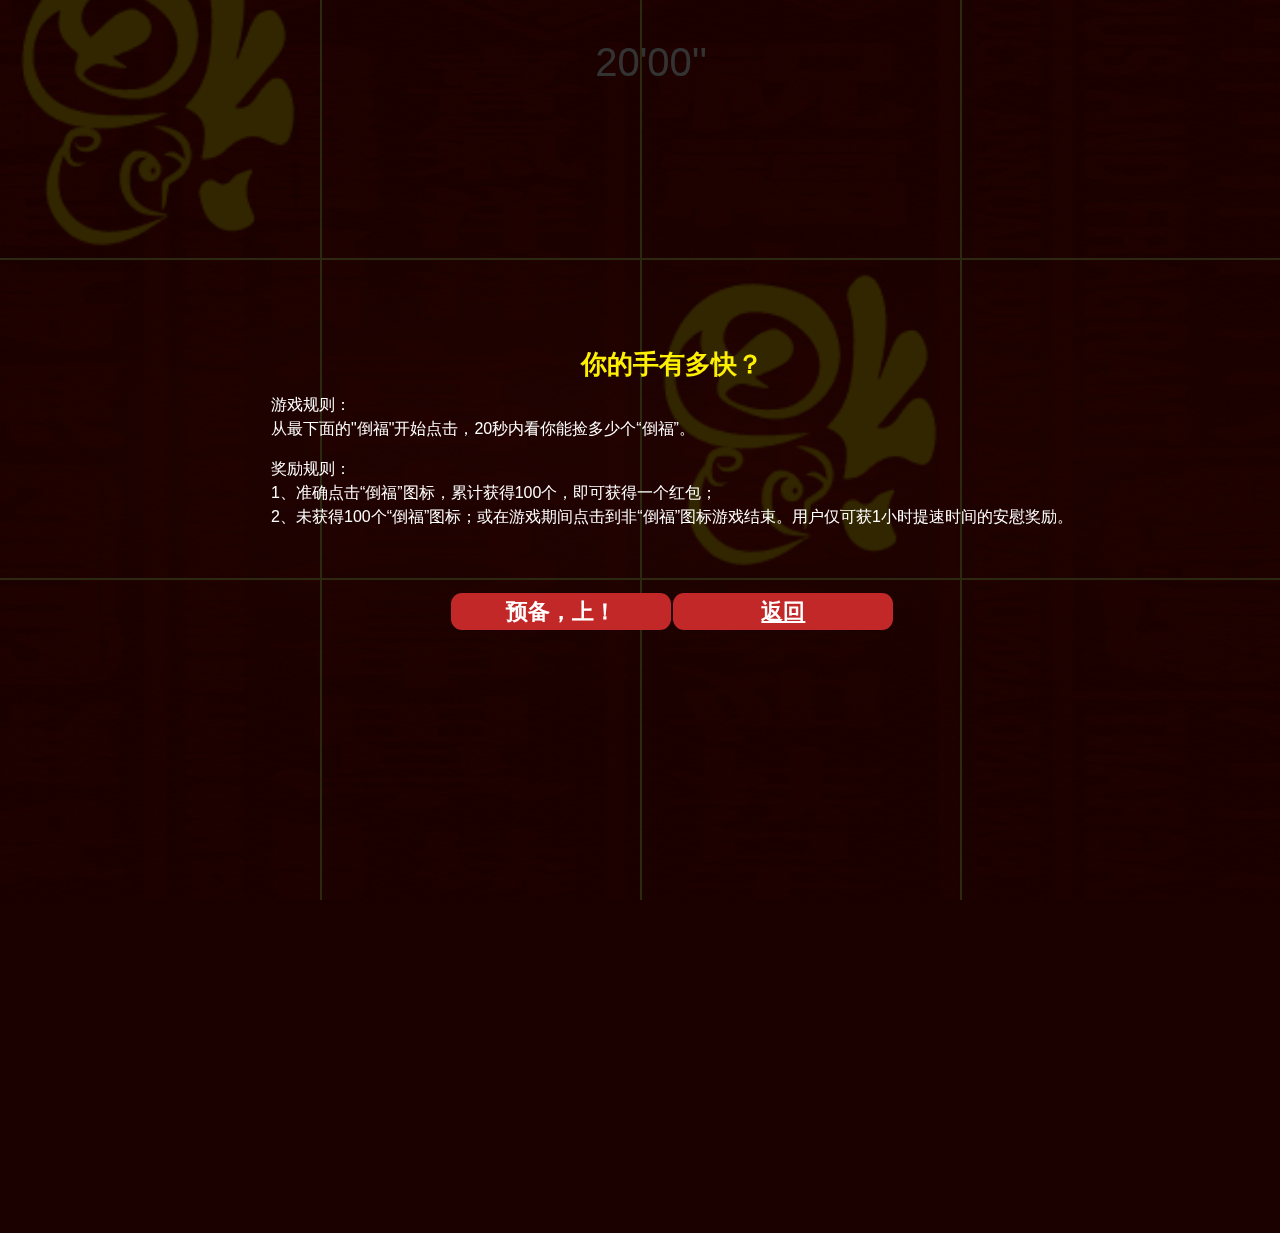
<file: ActAppSpringRedWeb/WebContent/game/index.html>
<!DOCTYPE html>
<html class="no-js">
<head>
    <title>抢倒福</title>
    <meta charset="utf-8"/>
	<meta name="viewport" content="initial-scale=1, user-scalable=no, minimum-scale=1.0, maximum-scale=1.0, width=device-width,target-densitydpi=device-dpi"/>
    <script type="text/javascript" src="jquery.min.js"></script>
    <script type="text/javascript" src="../js/common.js"></script>
     <script type="text/javascript">     /*  var uid="500000080";     var devId="d8a752b953d5a320e974c63479243d5e6f880db0";     var token_url="abcdefg";*/              var uid="",devId="";     var token=NativeObj.getToken();     var obj = eval("("+token+")");     var token_url="";     if(obj){    	 uid=obj.uid;    	 token_url="uid="+uid+"&token="+obj.token;     	 devId=obj.devId;     }     if(uid==""||uid==0){     	NativeObj.open("login")//登录     }     
     var param;
	    (function ($) {
	        $.getUrlParam = function (name) {
	            var reg = new RegExp("(^|&)" + name + "=([^&]*)(&|$)");
	            var r = window.location.search.substr(1).match(reg);
	            if (r != null) return unescape(r[2]); return null;
	        }
	    })(jQuery);
	   // var lanId=$.getUrlParam("lanId");
	   //	var uId=$.getUrlParam("uId")
	   	var phone=$.getUrlParam("phone")
	   	
		function backIndexPgae(){
			window.location.replace("../index.jsp");
		}
    </script>
     <script type="text/javascript" src="../js/game.js"></script>
    <script type="text/javascript">
  // window.onload=function(){
   var i = new Date().getTime() % 5;

		document.write('<script type="text/javascript" src="createjs.js"><\/script>');

		var isDesktop = navigator['userAgent'].match(/(ipad|iphone|ipod|android|windows phone)/i) ? false : true;
    	var fontunit        = isDesktop ? 10 : ((window.innerWidth>window.innerHeight?window.innerHeight:window.innerWidth)/320)*10;
    	document.write('<style type="text/css">'+
    		'html,body {font-size:'+(fontunit<30?fontunit:'30')+'px;}'+
    		(isDesktop?'#welcome,#GameTimeLayer,#GameLayerBG,#GameScoreLayer.SHADE{position: absolute;}':
    		'#welcome,#GameTimeLayer,#GameLayerBG,#GameScoreLayer.SHADE{position:fixed;}@media screen and (orientation:landscape) {#landscape {display: box; display: -webkit-box; display: -moz-box; display: -ms-flexbox;}}')+
    		'</style>');
		//}
		
		$(function(){			
			$(".close").click(function(){
				$(".game_star,#welcome").show();
				$("#GameScoreLayer").css({"visibility":"hidden"});
				replayBtn()
			})
		})
    </script>
    <style type="text/css">
    body {font-family: "Helvetica Neue", Helvetica, STHeiTi, sans-serif; margin: 0; padding: 0; background:url(share_bg.jpg) repeat left top;}
    .loading {background-image: url("download.gif");
    	background-repeat: no-repeat;
    	background-position: center center;
    	background-size: auto 60%; 
	}
    .SHADE {top: 0; left:0; width:100%; height: 100%; bottom:0; z-index: 11;}
    .BOX-V {box-orient: vertical;-webkit-box-orient: vertical; -moz-box-orient: vertical;-ms-flex-direction:column;}
	.BOX-D {box-align: end; box-pack: center -webkit-box-align: end; -webkit-box-pack: center; -ms-flex-align:end; -ms-flex-pack:center;}
	.BOX-M {box-align: center;box-pack: center; -webkit-box-align: center; -webkit-box-pack: center; -ms-flex-align:center; -ms-flex-pack:center;}
	.BOX-S {display:block; box-flex:1; -webkit-box-flex:1; -moz-box-flex:1;-ms-flex:1;}
	.BOX   ,.BOX-V,.BOX-D,.BOX-M, .FOOTER{display: box; display: -webkit-box; display: -moz-box; display: -ms-flexbox;}
	.BBOX  ,.BOX,.APP-STAGE,.INSET-STAGE,.STAGE,.PAGE-STAGE,.PAGE,.PAGE-BOX,.INSET-PAGE,.FOOTER{box-sizing:border-box; -webkit-box-sizing:border-box; -moz-box-sizing:border-box;}

    #welcome { background-color:rgba(0,0,0,.8); text-align: center; font-weight: bold; padding-bottom:26%;}
    .welcome-bg {position:absolute;top:0;left:0;right:0;bottom:0; background-size:100% 100%; opacity: .4;}
    #GameTimeLayer {top:1em; left: 0; width:100%; text-align: center; color:#fff; font-size: 4em; }
    #GameLayerBG {top:0;left:0;right:0;bottom:0; background:url(game_bg.jpg) no-repeat left top; background-size:100% 100%; overflow:hidden;}
    .GameLayer {position:absolute;bottom:0;left:0;}
    .block {position:absolute;border-top:2px solid #e2cd56; background-repeat: no-repeat; background-position: center;}
    .t1,.t2,.t3,.t4,.t5 { background-size:auto 100%;background-image:url(640.png);}
    .tt1,.tt2,.tt3,.tt4,.tt5 { background-size:auto 86%;}
    .bl {border-left:2px solid #e2cd56;}
    @-ms-keyframes flash {
    	0% { opacity: 1; }
    	50% { opacity: 0; }
    	100% { opacity: 1; }
    }
    @-webkit-keyframes flash {
    	0% { opacity: 1; } 
    	50% { opacity: 0; }
    	100% { opacity: 1; }
    }
  	.flash {-webkit-animation: flash .2s 3;animation: flash .2s 3;}
    .bad {background-color: #fff331; -webkit-animation: flash .2s 3;animation: flash .2s 3;}
    *{-webkit-tap-highlight-color: rgba(0,0,0,0);-ms-tap-highlight-color: rgba(0,0,0,0); tap-highlight-color: rgba(0,0,0,0); -ms-user-select: none;}
    #GameScoreLayer { font-size:1.8em;  color:#fff; text-align: center;  background:url(../images/pop_bg.png) repeat left top; }
    .bgc1 { background:url(share_bg.jpg) ;}
    .bgc2 { background:url(share_bg.jpg) ;}
    .bgc3 { background:url(share_bg.jpg) ;}
    .bgc4 { background:url(share_bg.jpg);}
    .bgc5 { background:url(share_bg.jpg) ;}

    .share-icon {width:1.7em; background-repeat:no-repeat; background-size: auto 100%;}	
    #GameScoreLayer-btn .btn,#GameScoreLayer-share .btn { width:80%; margin:0 auto; text-align: center;font-size:1.1em; background-color:#f2d743; height:2em; line-height:2em; color:#820800; border-radius:0.5em; }

    .btn:active {opacity: 0.2;}
    #landscape {display: none;}
.txt_pop{ background:url(../images/txt_pop.png) no-repeat left top; background-size:100% 100%; padding:8% 8% 7% 8%; text-align:center; position:relative; box-sizing:border-box;}
	#GameScoreLayer-bast{ color:#200a00; line-height:1.8em; padding-top:3%;}
	#GameScoreLayer-text{ text-align:left; width:96%; margin:0 auto; font-size:1em; font-weight:normal; margin-top:20%;}
	#GameScoreBast-text{ text-align:left; width:96%; margin:0 auto; font-size:0.85em;}
	#gameBody {position: relative; width: 100%; margin: 0 auto; height: 100%; background:url(game_bg.jpg) no-repeat left top; background-size:100% 100%;}
.col_f30{ color:#ff3300;}
.btn_back{display:inline-block; margin:0 auto; width:10em; height:1.7em; line-height:1.7em; font-size:2.2em; color:#fff; border-radius:0.5em; background:#c22828; margin-top:6%;}

.btn_close{ position:absolute; right:0%; top:-15%; width:10%;}
.pop_body{ position:absolute; left:4%; width:92%; top:50%;}

.pic_red{ display:inline-block; width:50%; margin-top:5%;}
.red_txt{ display:none; text-align:center; padding:5% 0; color:#200a00;}

.btn_sure_01{ display:inline-block; width:52%; margin-top:8%;}
    </style>

</head>

<body onLoad="init()">	
	<script type="text/javascript">
	window.shareData = {
	       // "imgUrl": "",
//	        "timeLineLink": "http://www.wenzhangku.com/weixin/xiaopingguo/",
//	        "tTitle": "我是你的小呀元宝！",
//	        "tContent": "我是你的小呀元宝,怎么爱你都不嫌多！"
	    };
		
		function popMarginTop(){		
			$("#GameScoreLayer .pop_body").each(function(index, element) {
				var pHeight=$("#GameScoreLayer .pop_body").height();
				$("#GameScoreLayer .pop_body").css({"margin-top":"-"+pHeight/2+"px"});
			});
		}	
	
	
	if (isDesktop)
		document.write('<div id="gameBody">');

	var body, blockSize, GameLayer = [], GameLayerBG, touchArea = [], GameTimeLayer;
	var transform, transitionDuration;

	function init (argument) {
		showWelcomeLayer();
		body = document.getElementById('gameBody') || document.body;
		body.style.height = window.innerHeight+'px';
		transform = typeof(body.style.webkitTransform) != 'undefined' ? 'webkitTransform' : (typeof(body.style.msTransform) != 'undefined'?'msTransform':'transform');
		transitionDuration = transform.replace(/ransform/g, 'ransitionDuration');

		GameTimeLayer = document.getElementById('GameTimeLayer');
		GameLayer.push( document.getElementById('GameLayer1') );
		GameLayer[0].children = GameLayer[0].querySelectorAll('div');
		GameLayer.push( document.getElementById( 'GameLayer2' ) );
		GameLayer[1].children = GameLayer[1].querySelectorAll('div');
		GameLayerBG = document.getElementById( 'GameLayerBG' );
		if( GameLayerBG.ontouchstart === null ){
			GameLayerBG.ontouchstart = gameTapEvent;
		}else{
			GameLayerBG.onmousedown = gameTapEvent;
			document.getElementById('landscape-text').innerHTML = '点我开始玩耍';
			document.getElementById('landscape').onclick = winOpen;
		}
		gameInit();  //游戏声音
		window.addEventListener('resize', refreshSize, false);

		var rtnMsg = "true";	
				
		setTimeout(function(){
			if(rtnMsg == 'false'){
				var btn = document.getElementById('ready-btn');
				btn.className = 'btn';
				btn.innerHTML = '您今天已经吃太多苹果啦，请明天继续！' 			
			}else{
				var btn = document.getElementById('ready-btn');
				btn.className = 'btn';
				btn.innerHTML = ' 预备，上！'
				btn.style.backgroundColor = '#c22828';
				btn.onclick = function(){
					//closeWelcomeLayer();					PostDataJson("../PlayServlet?funName=initUserTimes", {"uId":uid,"phone":phone,"district":""}, function(data){						if(data.v<=0){							//alert("您的挑战次数已经用完");							btn.innerHTML = ' 挑战次数已用完'							//closeWelcomeLayer();						}else{							closeWelcomeLayer();						}					});
				} 					
			}
		}, 500);
	}
	function winOpen() {
		window.open(location.href+'?r='+Math.random(), 'nWin', 'height=500,width=320,toolbar=no,menubar=no,scrollbars=no');
		var opened=window.open('about:blank','_self'); opened.opener=null; opened.close();
	}
	var refreshSizeTime;
	function refreshSize(){
		clearTimeout(refreshSizeTime);
		refreshSizeTime = setTimeout(_refreshSize, 200);
	}
	function _refreshSize(){
		countBlockSize();
		for( var i=0; i<GameLayer.length; i++ ){
			var box = GameLayer[i];
			for( var j=0; j<box.children.length; j++){
				var r = box.children[j],
					rstyle = r.style;
				rstyle.left = (j%4)*blockSize+'px';
				rstyle.bottom = Math.floor(j/4)*blockSize+'px';
				rstyle.width = blockSize+'px';
				rstyle.height = blockSize+'px';
			}
		}
		var f, a;
		if( GameLayer[0].y > GameLayer[1].y ){
			f = GameLayer[0];
			a = GameLayer[1];
		}else{
			f = GameLayer[1];
			a = GameLayer[0];
		}
		var y = ((_gameBBListIndex)%10)*blockSize;
		f.y = y;
		f.style[transform] = 'translate3D(0,'+f.y+'px,0)';

		a.y = -blockSize*Math.floor(f.children.length/4)+y;
		a.style[transform] = 'translate3D(0,'+a.y+'px,0)';

	}
	function countBlockSize(){
		blockSize = body.offsetWidth/4;
		body.style.height = window.innerHeight+'px';
		GameLayerBG.style.height = window.innerHeight+'px';
		touchArea[0] = window.innerHeight-blockSize*0;
		touchArea[1] = window.innerHeight-blockSize*3;
	}
	var _gameBBList = [], _gameBBListIndex = 0, _gameOver = false, _gameStart = false, _gameTime, _gameTimeNum, _gameScore;
	//游戏声音
	function gameInit(){
        createjs.Sound.registerSound( {src:"1.mp3", id:"err"} );
        createjs.Sound.registerSound( {src:"2.mp3", id:"end"} );
        createjs.Sound.registerSound( {src:"3.mp3", id:"tap"} );
		gameRestart();
	}
	function gameRestart(){
		console.log('gameRestart');
		_gameBBList = [];
		_gameBBListIndex = 0;
		_gameScore = 0;
		_gameOver = false;
		_gameStart = false;
		_gameTimeNum = 2000;
		GameTimeLayer.innerHTML = creatTimeText(_gameTimeNum);
		countBlockSize();
		refreshGameLayer(GameLayer[0]);
		refreshGameLayer(GameLayer[1], 1);
	}
	function gameStart(){
		_gameStart = true;
		_gameTime = setInterval(gameTime, 10);
	}
	//游戏结束
	function gameOver(){
		_gameOver = true;
		clearInterval(_gameTime);
		setTimeout(function(){
			GameLayerBG.className = '';
			showGameScoreLayer();			
		}, 1500);
	}
	function gameTime(){
		_gameTimeNum --;
		if( _gameTimeNum <= 0){
			GameTimeLayer.innerHTML = '&nbsp;&nbsp;&nbsp;&nbsp;时间到！';
			gameOver();
			GameLayerBG.className += ' flash';
			createjs.Sound.play("end");
		}else{
			GameTimeLayer.innerHTML = creatTimeText(_gameTimeNum);
		}
	}
	function creatTimeText( n ){
		var text = (100000+n+'').substr(-4,4);
		text = '&nbsp;&nbsp;'+text.substr(0,2)+"'"+text.substr(2)+"''"
		return text;
	}
	var _ttreg = / t{1,2}(\d+)/, _clearttClsReg = / t{1,2}\d+| bad/;
	function refreshGameLayer( box, loop, offset ){
		var i = Math.floor(Math.random()*1000)%4+(loop?0:4);
		for( var j=0; j<box.children.length; j++){
			var r = box.children[j],
				rstyle = r.style;
			rstyle.left = (j%4)*blockSize+'px';
			rstyle.bottom = Math.floor(j/4)*blockSize+'px';
			rstyle.width = blockSize+'px';
			rstyle.height = blockSize+'px';
			r.className = r.className.replace(_clearttClsReg, '');
			if( i == j ){
				_gameBBList.push( {cell:i%4, id:r.id} );
				r.className += ' t'+(Math.floor(Math.random()*1000)%5+1);
				r.notEmpty = true;
				i = ( Math.floor(j/4)+1)*4+Math.floor(Math.random()*1000 )%4;
			}else{
				r.notEmpty = false;
			}
		}
		if( loop ){
			box.style.webkitTransitionDuration = '0ms';
			box.style.display          = 'none';
			box.y                      = -blockSize*(Math.floor(box.children.length/4)+(offset||0))*loop;
			setTimeout(function(){
				box.style[transform] = 'translate3D(0,'+box.y+'px,0)';
				setTimeout( function(){
					box.style.display     = 'block';
				}, 100 );
			}, 200 );
		} else {
			box.y = 0;
			box.style[transform] = 'translate3D(0,'+box.y+'px,0)';
		}
		box.style[transitionDuration] = '150ms';
	}
	function gameLayerMoveNextRow(){
		for(var i=0; i<GameLayer.length; i++){
			var g = GameLayer[i];
			g.y += blockSize;
			if( g.y > blockSize*(Math.floor(g.children.length/4)) ){
				refreshGameLayer(g, 1, -1);
			}else{
				g.style[transform] = 'translate3D(0,'+g.y+'px,0)';
			}
		}
	}
	function gameTapEvent(e){
		if (_gameOver) {
			return false;
		}
		var tar = e.target;
		var y = e.clientY || e.targetTouches[0].clientY,
			x = (e.clientX || e.targetTouches[0].clientX)-body.offsetLeft,
			p = _gameBBList[_gameBBListIndex];
		if ( y > touchArea[0] || y < touchArea[1] ) {
			return false;
		}
		if( (p.id==tar.id&&tar.notEmpty) || (p.cell==0&&x<blockSize) || (p.cell==1&&x>blockSize&&x<2*blockSize) || (p.cell==2&&x>2*blockSize&&x<3*blockSize) || (p.cell==3&&x>3*blockSize) ){
			if( !_gameStart ){
				gameStart();
			}
        	createjs.Sound.play("tap");
			tar = document.getElementById(p.id);
			tar.className = tar.className.replace(_ttreg, ' tt$1');
			_gameBBListIndex++;
			_gameScore ++; 
			gameLayerMoveNextRow();
		}else if( _gameStart && !tar.notEmpty ){
			createjs.Sound.play("err");
			gameOver();
			tar.className += ' bad';
		}
		return false;
	}
	function createGameLayer(){
		var html = '<div id="GameLayerBG">';
		for(var i=1; i<=2; i++){
			var id = 'GameLayer'+i;
			html += '<div id="'+id+'" class="GameLayer">';
			for(var j=0; j<10; j++ ){
				for(var k=0; k<4; k++){
					html += '<div id="'+id+'-'+(k+j*4)+'" num="'+(k+j*4)+'" class="block'+(k?' bl':'')+'"></div>';
				}
			}
			html += '</div>';
		}
		html += '</div>';

		html += '<div id="GameTimeLayer"></div>';

		return html;
	}
	function closeWelcomeLayer(){
		var l = document.getElementById('welcome');
		l.style.display = 'none';
	}
	function showWelcomeLayer(){
		var l = document.getElementById('welcome');
		l.style.display = 'block';
	}		function showFialMsg(){		var l = document.getElementById('fail');		l.style.display = 'block';	}
	//游戏结果弹窗
	function showGameScoreLayer(){
		
		var l = document.getElementById('GameScoreLayer');
		var c = document.getElementById(_gameBBList[_gameBBListIndex-1].id).className.match(_ttreg)[1];
		l.className = l.className.replace(/bgc\d/, 'bgc'+c);
		
		var bast = cookie('bast-score');
		if( !bast || _gameScore > bast ){
			bast = _gameScore;
			cookie('bast-score', bast, 100);
		}
		if(_gameScore>100){				
			document.getElementById('GameScoreLayer-bast').innerHTML = '恭喜您！抢到<span class="col_f30">'+_gameScore+'</span>个“福”，获得一个红包，快打开看是什么奖品吧！';			$("#closea").hide();
			$(".pic_red").show();
		}else{
			document.getElementById('GameScoreLayer-bast').innerHTML = '<p style="padding:5% 0">很遗憾！您只抢到<span class="col_f30">'+_gameScore+'个</span>“福”，红包与您擦肩而过！没关系！<br/>小沃已为您送上1小时提速时间的安慰奖！</p>';
			$(".pic_red").hide();
			//发送安慰奖
			getJionGift();
		}
		
		l.style.visibility = 'visible';
		window.shareData.tTitle = '一共捡了'+_gameScore+'个元宝，这是要完美逆袭的节奏吗？赶紧通知小伙伴一起来捡元宝吧！'
		
		popMarginTop();
		$(".pic_red").click(function(){
			getGift();
			$(".red_txt").show();
			$(".GameScoreText").hide();
		}); 
	}
	
	
	function hideGameScoreLayer(){
		var l = document.getElementById('GameScoreLayer');
		l.style.display = 'none';
	}
	function replayBtn(){
		gameRestart();
		hideGameScoreLayer();
	}
	function backBtn(){
		gameRestart();
		hideGameScoreLayer();
		showWelcomeLayer();
	}
	
	
	function toStr(obj) {
		if ( typeof obj == 'object' ) {
			return JSON.stringify(obj);
		} else {
			return obj;
		}
		return '';
	}
	function cookie(name, value, time) {
		if (name) {
			if (value) {
				if (time) {
					var date = new Date();
					date.setTime(date.getTime() + 864e5 * time), time = date.toGMTString();
				}
				return document.cookie = name + "=" + escape(toStr(value)) + (time ? "; expires=" + time + (arguments[3] ? "; domain=" + arguments[3] + (arguments[4] ? "; path=" + arguments[4] + (arguments[5] ? "; secure" : "") : "") : "") : ""), !0;
			}
			return value = document.cookie.match("(?:^|;)\\s*" + name.replace(/([-.*+?^${}()|[\]\/\\])/g, "\\$1") + "=([^;]*)"), value = value && "string" == typeof value[1] ? unescape(value[1]) : !1, (/^(\{|\[).+\}|\]$/.test(value) || /^[0-9]+$/g.test(value)) && eval("value=" + value), value;
		}
		var data = {};
		value = document.cookie.replace(/\s/g, "").split(";");
		for (var i = 0; value.length > i; i++) name = value[i].split("="), name[1] && (data[name[0]] = unescape(name[1]));
		return data;
	}
	document.write(createGameLayer());	

	document.addEventListener('WeixinJSBridgeReady', function onBridgeReady() {
	    
	    WeixinJSBridge.on('menu:share:appmessage', function(argv) {
	        WeixinJSBridge.invoke('sendAppMessage', {
	            "img_url": window.shareData.imgUrl,
	            "link": window.shareData.timeLineLink,
	            "desc": window.shareData.tContent,
	            "title": window.shareData.tTitle
	        }, function(res) {
	        	document.location.href = mebtnopenurl;
	        })
	    });

	    WeixinJSBridge.on('menu:share:timeline', function(argv) {
	        WeixinJSBridge.invoke('shareTimeline', {
	            "img_url": window.shareData.imgUrl,
	            "img_width": "640",
	            "img_height": "640",
	            "link": window.shareData.timeLineLink,
	            "desc": window.shareData.tContent,
	            "title": window.shareData.tTitle
	        }, function(res) {
	        	document.location.href = mebtnopenurl;
	        });
	    });
	}, false);
	
</script>

	<div id="GameScoreLayer" class="BBOX SHADE bgc1" style="visibility:hidden; ">
        <div class="pop_body">
            <div class="txt_pop">
            <a id="closea" href="javascript:void(0);" onclick="backIndexPgae()" class="btn_close"><img src="../images/btn_close.png" width="100%"></a>          		
                <div class="GameScoreText">
                    <div id="GameScoreLayer-bast"></div>
                    <a href="javascript:void(0)" class="pic_red"><img src="../images/pic_red.jpg" width="100%"></a>
                </div>
                <!--未得到红包显示-->
                <!--<div id="GameScoreLayer-bast">
                    <p style="padding:5% 0">很遗憾！您只抢到<span class="col_f30">XX个</span>“福”，红包与您擦肩而过！没关系！</p>
                    小沃已为您送上1小时提速时间的安慰奖！
                </div>-->
                
                 <div id="red_txt" class="red_txt" >
                    <!-- 恭喜您获<span class="col_f30">100分钟</span>提速时间
                    <a href="../index.jsp" class="btn_sure_01"><img src="../images/btn_sure.png" width="100%"></a> -->
                </div>
            </div>
        </div>
	</div>

	<div id="welcome" class="SHADE BOX-M" >
    	<div class="welcome-bg FILL"></div>
        <div class="FILL BOX-M game_star" style="position:absolute;top:0;left:0;right:0;bottom:0;z-index:5;">            
            <div style="margin:-20% 4% 0 9%;" >            		
                <div style="font-size:2.6em; color:#FEF002;">你的手有多快？</div><br/>
                <div style="font-size:1.6em; color:#fff; line-height:1.5em; text-align:left; font-weight:normal;">游戏规则：<br>
        从最下面的"倒福"开始点击，20秒内看你能捡多少个“倒福”。<p >奖励规则：<br>
        1、准确点击“倒福”图标，累计获得100个，即可获得一个红包；<br>
        2、未获得100个“倒福”图标；或在游戏期间点击到非“倒福”图标游戏结束。用户仅可获1小时提速时间的安慰奖励。</p></div>
                <div id="ready-btn" class="btn loading" style="display:inline-block; margin:0 auto; width:10em; height:1.7em; line-height:1.7em; font-size:2.2em; color:#fff; border-radius:0.5em; margin-top:3%"></div>			
            <a href="javascript:void(0);" onclick="backIndexPgae()" class="btn_back" >返回</a>	            
        </div>			 
        </div>
    </div>		<div id="fail" style="display:none;" >      	<span class="col_f30">您的挑战次数已经用完</span>         <a onclick="window.location.replace('index.jsp')" class="btn_sure_01"><img src="../images/btn_sure.png" width="100%"></a>     </div>	

	<div id="landscape" class="SHADE BOX-M" style="background:rgba(0,0,0,.9);">
		<div class="welcome-bg FILL"></div> 
		<div id="landscape-text" style="color:#fff;font-size:3em;">请竖屏玩耍</div>
	</div>
	
<script type="text/javascript">
	if (isDesktop)          
		document.write('</div>');
</script>
</body>
</html>
</file>
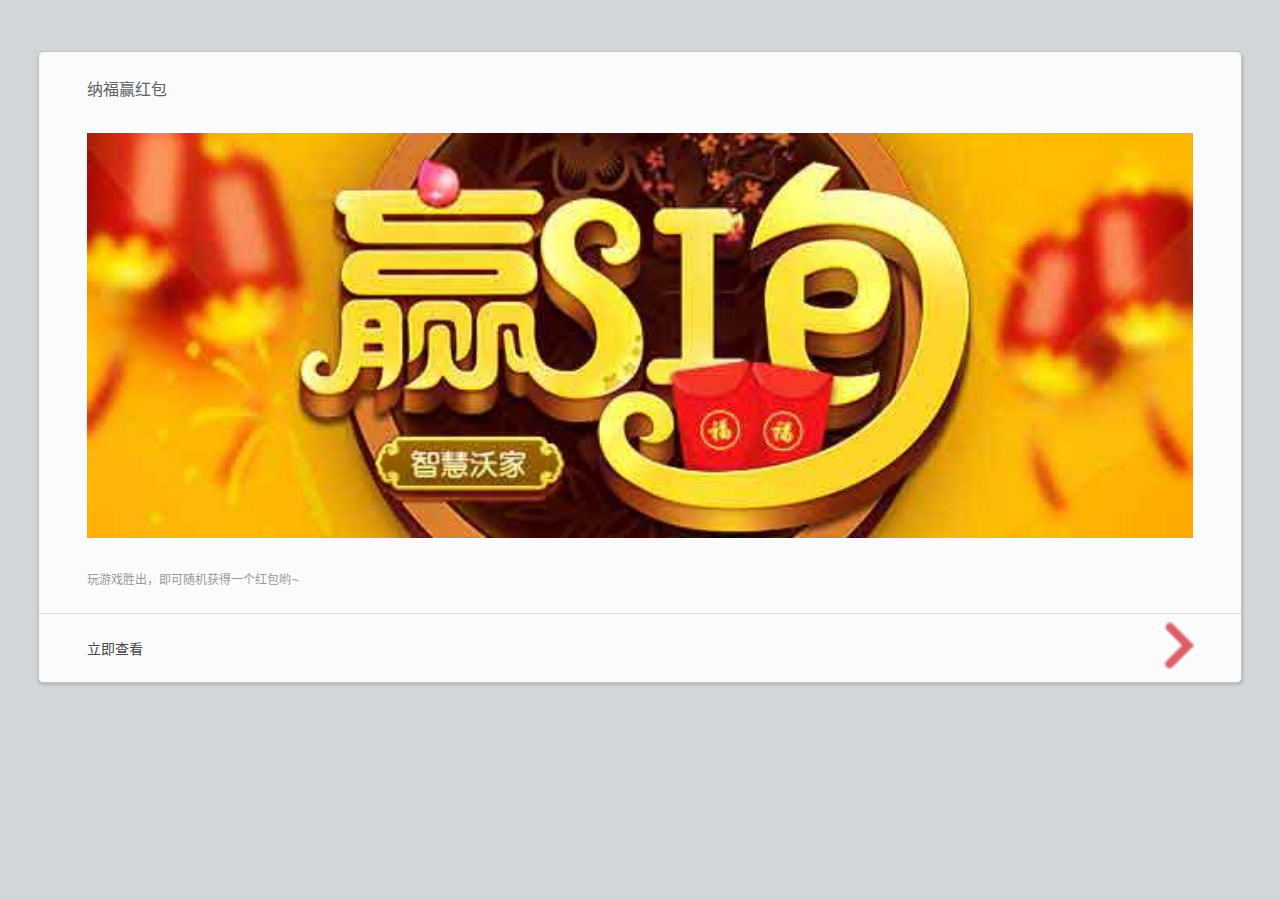
<file: ActAppSpringRedWeb/WebContent/home.html>
<!DOCTYPE html>
<html lang="zh-CN">
<head>
<meta http-equiv="Content-Type" content="text/html; charset=utf-8" />
<meta name="apple-mobile-web-app-capable" content="yes" />
<meta name="apple-mobile-web-app-status-bar-style" content="black" />
<meta name="viewport" content="user-scalable=no, width=device-width, initial-scale=1.0, maximum-scale=1.0,height=device-height"/>
<meta name="format-detection" content="telephone=no" />
<link rel="shortcut icon" href="/favicon.ico" type="image/x-icon"/>
<link rel="bookmark" href="/favicon.ico" type="image/x-icon"/>
<title>活动</title>
<link rel="stylesheet" type="text/css" href="style/style2.css">
<script src="js/jquery-1.10.1.min.js"></script>
<script src="js/fontSize.js"></script>
</head>

<body>
<section class="row clearfix">
	 <a  onclick="window.location.replace('index.jsp')">
    	<p class="mis_list">
        	<span>纳福赢红包</span>
            <img src="images/img01.jpg" width="100%">
            <i>玩游戏胜出，即可随机获得一个红包哟~</i>
        </p>
   <span class="btn_check">立即查看</span></a>
</section>
</body>
</html>
</file>
<file: ActAppSpringRedWeb/WebContent/style/style2.css>
/* CSS Document */
*{ margin:0; padding:0; box-sizing:border-box;}
img{ border:0px;  vertical-align:middle;}
body{ text-align:left; margin-left:auto; margin-right:auto; background:#d2d6d9; font-family:"microsoft YaHei",Arial, Helvetica, sans-serif;}
ul,dl{ list-style:none; text-align:left; margin:0px; padding:0px; }
a{ text-decoration:none;}
.clearfix:after{content:"\20"; display:block; height:0; clear:both;}
.clearfix{*zoom:1; _zoom:1}

.row{ width:94%; position:relative; margin:auto; margin-top:4%; border:0.09em solid #c0c4c5; background:#fbfbfb; border-radius:0.5em; box-shadow:0.01em 0.2em 0.3em #b0b4b6; }
/*b0b4b6*/
.mis_list{ width:100%; padding:2% 4%; border-bottom:0.08em solid #d7dbde;}
.mis_list span{ color:#5d6264; font-size:1.6em;}
.mis_list i{ color:#999; font-size:1.2em; font-style:normal; line-height:1.5em;}
.mis_list img{ margin:3% 0;}
.btn_check{ display:inline-block; width:100%; padding:2% 4%; color:#454a4d; font-size:1.4em; background:url(../images/xtb_01.png) no-repeat 96% center #fbfbfb; background-size:2.5% auto; border-radius:0 0 0.5em 0.5em;}
.btn_check:hover{background:url(../images/xtb_01.png) no-repeat 96% center #e7e9ea; background-size:2.5% auto;}

.authen_div{ text-align:center;  }
.authen_div .txt_01{ font-size:1.3em; color:#454a4d; padding:1% 0 5% 0;}

.btn_rule{ border-top:0.08em solid #d7dbde;display:inline-block; width:100%; padding:2% 4%; color:#454a4d; font-size:1.4em;  border-radius:0 0 0.5em 0.5em;}
.btn_rule b{ display:inline-block; width:4%; float:right; margin-top:0.5%; -webkit-transition:-webkit-transform .5s ease;-moz-transition:-moz-transform .5s ease;-o-transition:-o-transform .5s ease;-ms-transition:-ms-transform .5s ease;transition:transform .5s ease}

.active b{ -webkit-transform:rotate(180deg);-moz-transform:rotate(180deg);-ms-transform:rotate(180deg);-o-transform:rotate(180deg);transform:rotate(180deg);-webkit-transition:-webkit-transform .5s ease;-moz-transition:-moz-transform .5s ease;-o-transition:-o-transform .5s ease;-ms-transition:-ms-transform .5s ease;transition:transform .5s ease}

.rule_Cont{ display:none; border-top:0.08em solid #d7dbde; background:#f5f5f5; text-align:center; padding:2% 0;}
.rule_Cont h1{ color:#d07070; font-size:1.2em; font-weight:normal; font-weight:500;}
.rule_Cont h3{ color:#454a4d; font-size:1.1em; font-weight:normal; font-weight:500; margin-top:3%;}
.rule_Cont p{ font-size:1.1em; color:#999; line-height:1.5em;}

.text-algin{ text-align:center;}
.btn_red{ display:inline-block; width:95.6%; color:#fff; font-size:1.5em; word-spacing:0.1em; background:url(../images/btn_red.png); background-size:100% 100%; padding:2.6% 0 4% 0; margin-top:4%; }


.btn_back{ display:inline-block; width:95.6%; color:#878787; font-size:1.5em; word-spacing:0.1em; background:url(../images/btn_back.png); background-size:100% 100%; padding:2.6% 0 4% 0; margin-top:4%; text-shadow:0.5px 1px #fff;}

.old_pic{ margin-top:5%;}
.txt_02{ font-size:1.6em; color:#454a4d;}
.hd_time{ display:inline-block; font-size:1.2em; color:#999; margin-bottom:5%; line-height:1.6em;}

.sb_pic{ width:30%; margin:10% 0 3% 0}
.cg_pic{ width:34%; margin:10% 0 3% 0}

.btn_relq{ display:inline-block; width:92%; background:url(images/btn_01.png) no-repeat left top; background-size:100% 100%; color:#808080; font-size:1.6em; padding:2.5% 0 4% 0; margin:1% 0 5% 0;}

.txt_03{ font-size:1.3em; color:#454a4d; padding:1% 0 8% 0;}
</file>
